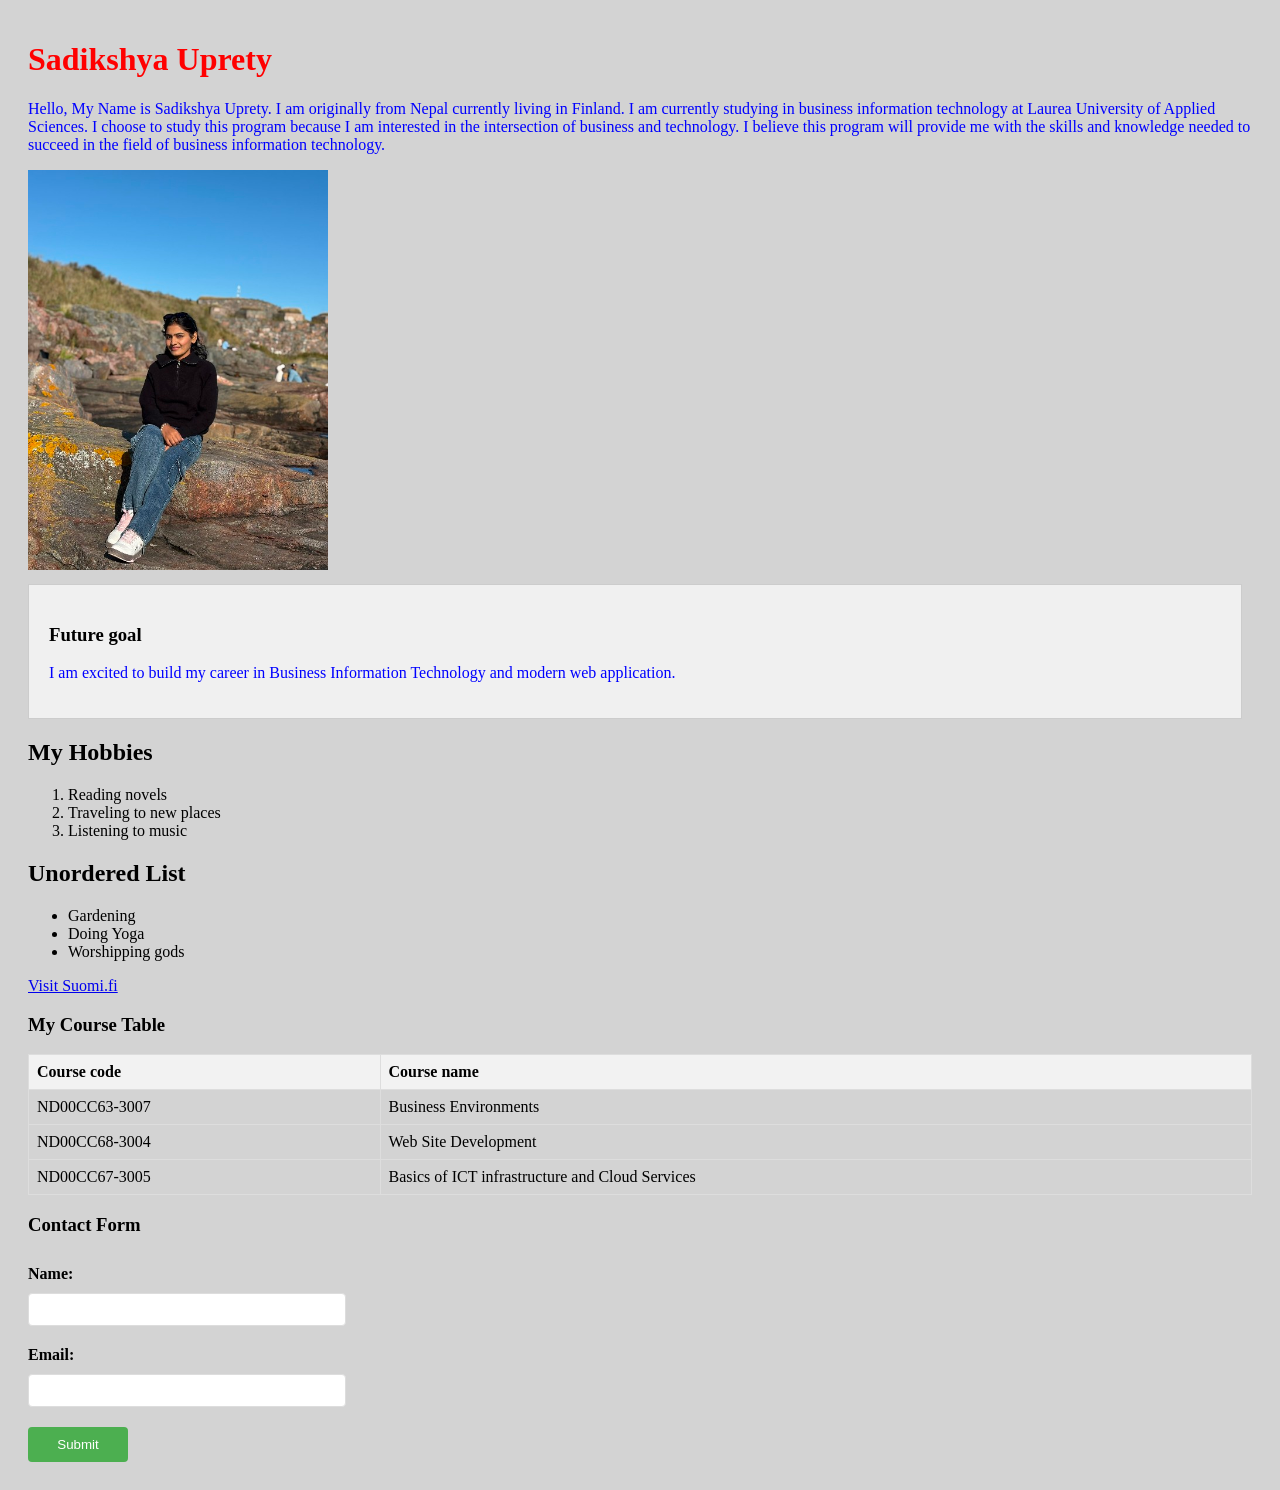
<file: index.html>
<!DOCTYPE html>
<html lang="en">
<head>
    <meta charset="UTF-8">
    <meta name="viewport" content="width=device-width, initial-scale=1.0">
    <title>My Introduction</title>
    <link rel="stylesheet" href="style.css">

</head>
<body>
    <h1 style="color: red;">Sadikshya Uprety</h1>
    <p>Hello, My Name is Sadikshya Uprety. I am originally from Nepal currently living in Finland.
    I am currently studying in business information technology at Laurea University of Applied 
    Sciences. I choose to study this program because I am interested in the intersection of 
    business and technology. I believe this program will provide me with the skills and 
    knowledge needed to succeed in the field of business information technology.</p>
    <img src="images/2493.jpg" alt="Sadikshya Uprety Photo" width="300" height="400">

    <style>
    h1 {
      color: green;
    }
    </style>
    <div class="content-box">
        <h3>Future goal</h3>
         <p>I am excited to build my career in Business Information Technology and modern web application.</p>
    </div>
    <h2>My Hobbies</h2>
    <ol>
        <li>Reading novels</li>
        <li>Traveling to new places</li>
        <li>Listening to music</li>
    </ol>

    <h2>Unordered List</h2>
    <ul>
        <li>Gardening</li>
        <li>Doing Yoga</li>
        <li>Worshipping gods</li>
    </ul>

    <a href="https://www.suomi.fi">Visit Suomi.fi</a>


    <h3>My Course Table</h3>
    <table>
        <tr>
            <th>Course code</th>
            <th>Course name</th>
        </tr>
        <tr>
            <td>ND00CC63-3007</td>
            <td>Business Environments</td>
        </tr>
        <tr>
            <td>ND00CC68-3004</td>
            <td>Web Site Development</td>
        </tr>
        <tr>
            <td>ND00CC67-3005</td>
            <td>Basics of ICT infrastructure and Cloud Services</td>
        </tr>
    </table>

    <form>
        <h3>Contact Form</h3>
        <label for="name">Name:</label>
        <input type="text" id="name" name="name">
        <label for="email">Email:</label>
        <input type="email" id="email" name="email">
        <input type="submit" value="Submit">
    </form>
</body>
</html>
</file>
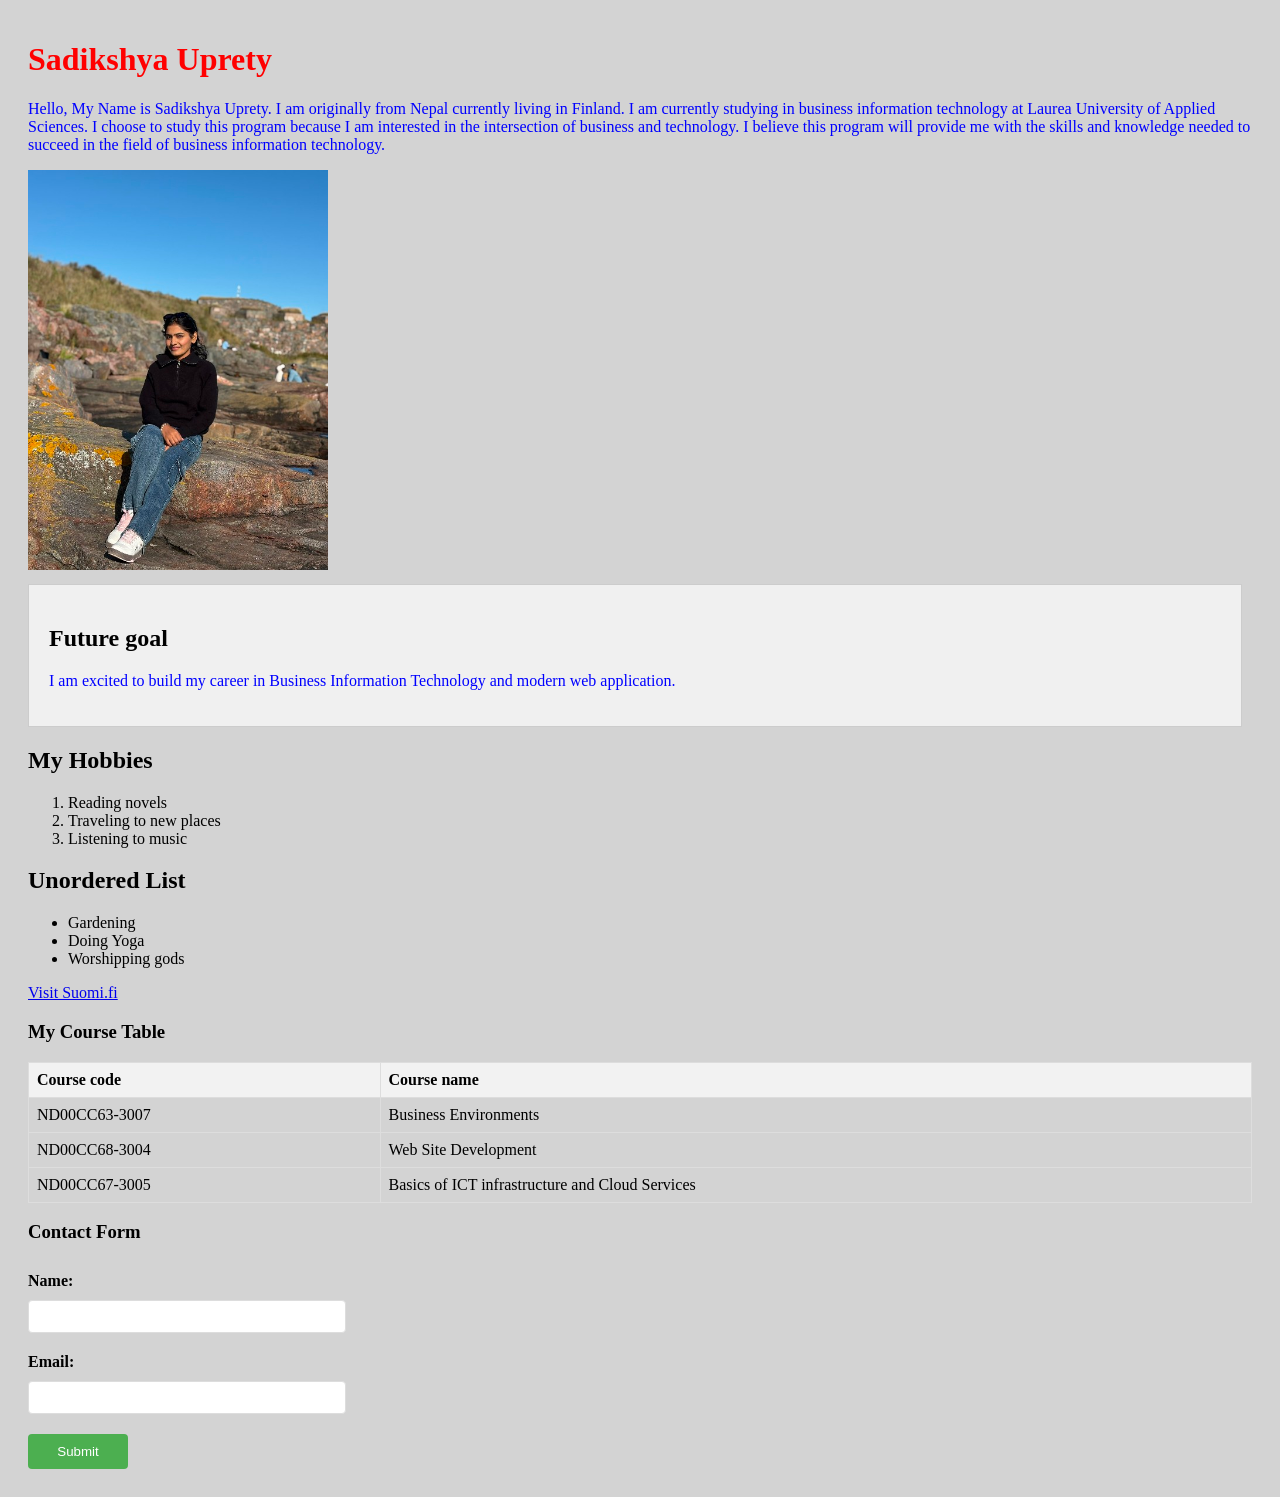
<file: WS02/index.html>
<!DOCTYPE html>
<html lang="en">
<head>
    <meta charset="UTF-8">
    <meta name="viewport" content="width=device-width, initial-scale=1.0">
    <title>My Introduction</title>
    <link rel="stylesheet" href="style.css">
     <style>
    h1 {
      color: green;
    }
    </style>

</head>
<body>
    <h1 style="color: red;">Sadikshya Uprety</h1>
    <p>Hello, My Name is Sadikshya Uprety. I am originally from Nepal currently living in Finland.
    I am currently studying in business information technology at Laurea University of Applied 
    Sciences. I choose to study this program because I am interested in the intersection of 
    business and technology. I believe this program will provide me with the skills and 
    knowledge needed to succeed in the field of business information technology.</p>
    <img src="images/2493.jpg" alt="Sadikshya Uprety Photo" width="300" height="400">

   
    <div class="content-box">
        <h2>Future goal</h2>
         <p>I am excited to build my career in Business Information Technology and modern web application.</p>
    </div>
    <h2>My Hobbies</h2>
    <ol>
        <li>Reading novels</li>
        <li>Traveling to new places</li>
        <li>Listening to music</li>
    </ol>

    <h2>Unordered List</h2>
    <ul>
        <li>Gardening</li>
        <li>Doing Yoga</li>
        <li>Worshipping gods</li>
    </ul>

    <a href="https://www.suomi.fi">Visit Suomi.fi</a>


    <h3>My Course Table</h3>
    <table>
        <tr>
            <th>Course code</th>
            <th>Course name</th>
        </tr>
        <tr>
            <td>ND00CC63-3007</td>
            <td>Business Environments</td>
        </tr>
        <tr>
            <td>ND00CC68-3004</td>
            <td>Web Site Development</td>
        </tr>
        <tr>
            <td>ND00CC67-3005</td>
            <td>Basics of ICT infrastructure and Cloud Services</td>
        </tr>
    </table>

    <form>
        <h3>Contact Form</h3>
        <label for="name">Name:</label>
        <input type="text" id="name" name="name">
        <label for="email">Email:</label>
        <input type="email" id="email" name="email">
        <input type="submit" value="Submit">
    </form>
</body>
</html>
</file>
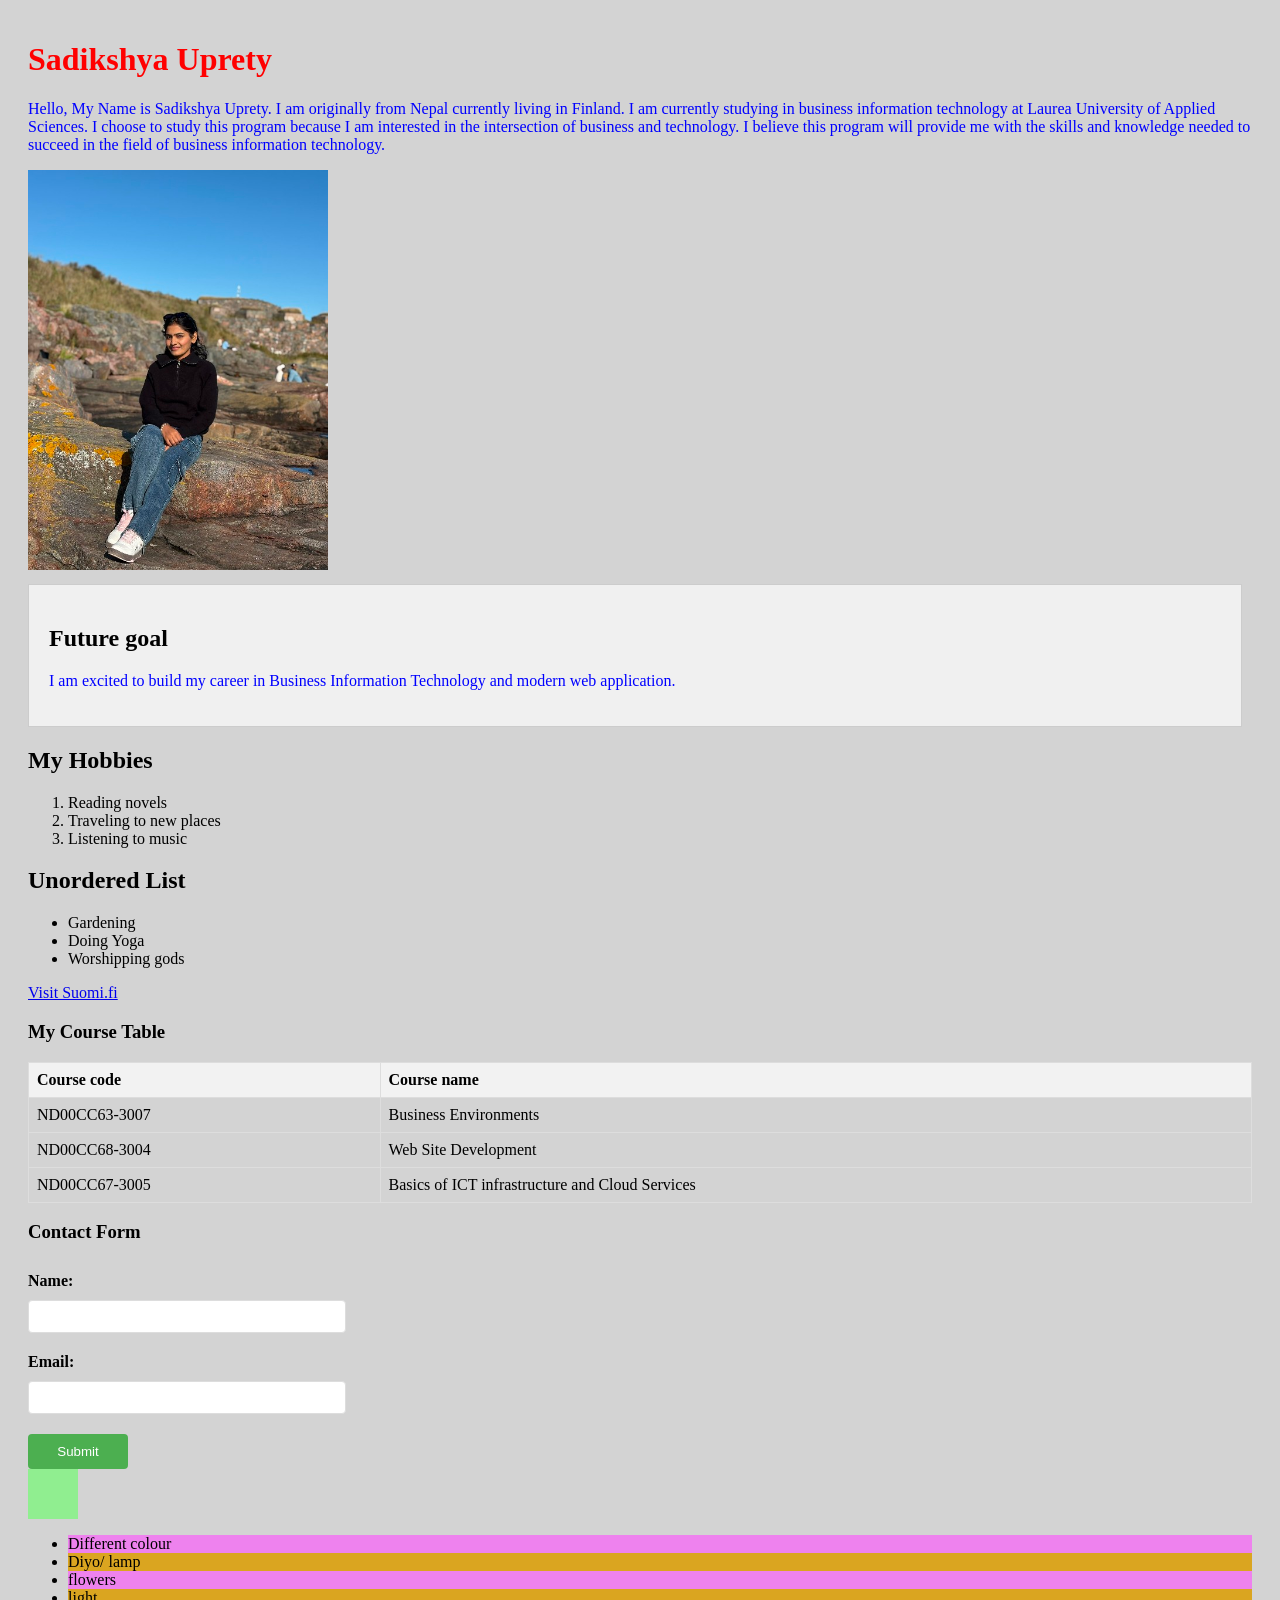
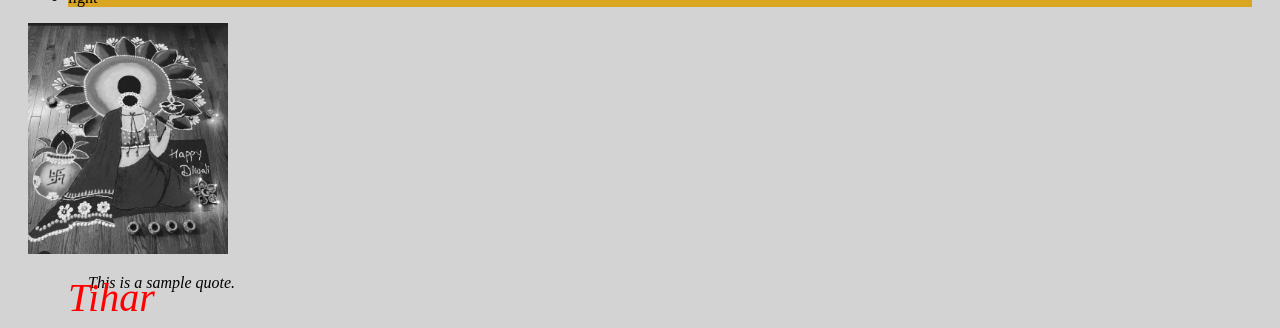
<file: WS03/index.html>
<!DOCTYPE html>
<html lang="en">
<head>
    <meta charset="UTF-8">
    <meta name="viewport" content="width=device-width, initial-scale=1.0">
    <title>My Introduction</title>
    <link rel="stylesheet" href="style.css">
     <style>
    h1 {
      color: green;
    }
    </style>

</head>
<body>
    <h1 style="color: red;">Sadikshya Uprety</h1>
    <p>Hello, My Name is Sadikshya Uprety. I am originally from Nepal currently living in Finland.
    I am currently studying in business information technology at Laurea University of Applied 
    Sciences. I choose to study this program because I am interested in the intersection of 
    business and technology. I believe this program will provide me with the skills and 
    knowledge needed to succeed in the field of business information technology.</p>
    <img src="images/2493.jpg" alt="Sadikshya Uprety Photo" width="300" height="400">

   
    <div class="content-box">
        <h2>Future goal</h2>
         <p>I am excited to build my career in Business Information Technology and modern web application.</p>
    </div>
    <h2>My Hobbies</h2>
    <ol>
        <li>Reading novels</li>
        <li>Traveling to new places</li>
        <li>Listening to music</li>
    </ol>

    <h2>Unordered List</h2>
    <ul>
        <li>Gardening</li>
        <li>Doing Yoga</li>
        <li>Worshipping gods</li>
    </ul>

    <a href="https://www.suomi.fi">Visit Suomi.fi</a>


    <h3>My Course Table</h3>
    <table>
        <tr>
            <th>Course code</th>
            <th>Course name</th>
        </tr>
        <tr>
            <td>ND00CC63-3007</td>
            <td>Business Environments</td>
        </tr>
        <tr>
            <td>ND00CC68-3004</td>
            <td>Web Site Development</td>
        </tr>
        <tr>
            <td>ND00CC67-3005</td>
            <td>Basics of ICT infrastructure and Cloud Services</td>
        </tr>
    </table>

    <form>
        <h3>Contact Form</h3>
        <label for="name">Name:</label>
        <input type="text" id="name" name="name">
        <label for="email">Email:</label>
        <input type="email" id="email" name="email">
        <input type="submit" value="Submit">
    </form>
      <div class="animation-box"></div>
      <ul class="pseudo-list">
        <li>Different colour</li>
        <li>Diyo/ lamp</li>
        <li>flowers</li>
        <li>light</li>
      </ul>
      <img src="images/Screenshot_20261114-151251.png" 
      alt="Tihar Rangoli" width="200" height="300"
      class="filter-image">
      <blockquote class="quote">
        This is a sample quote.
      </blockquote>
    </body>
    </html>
</file>
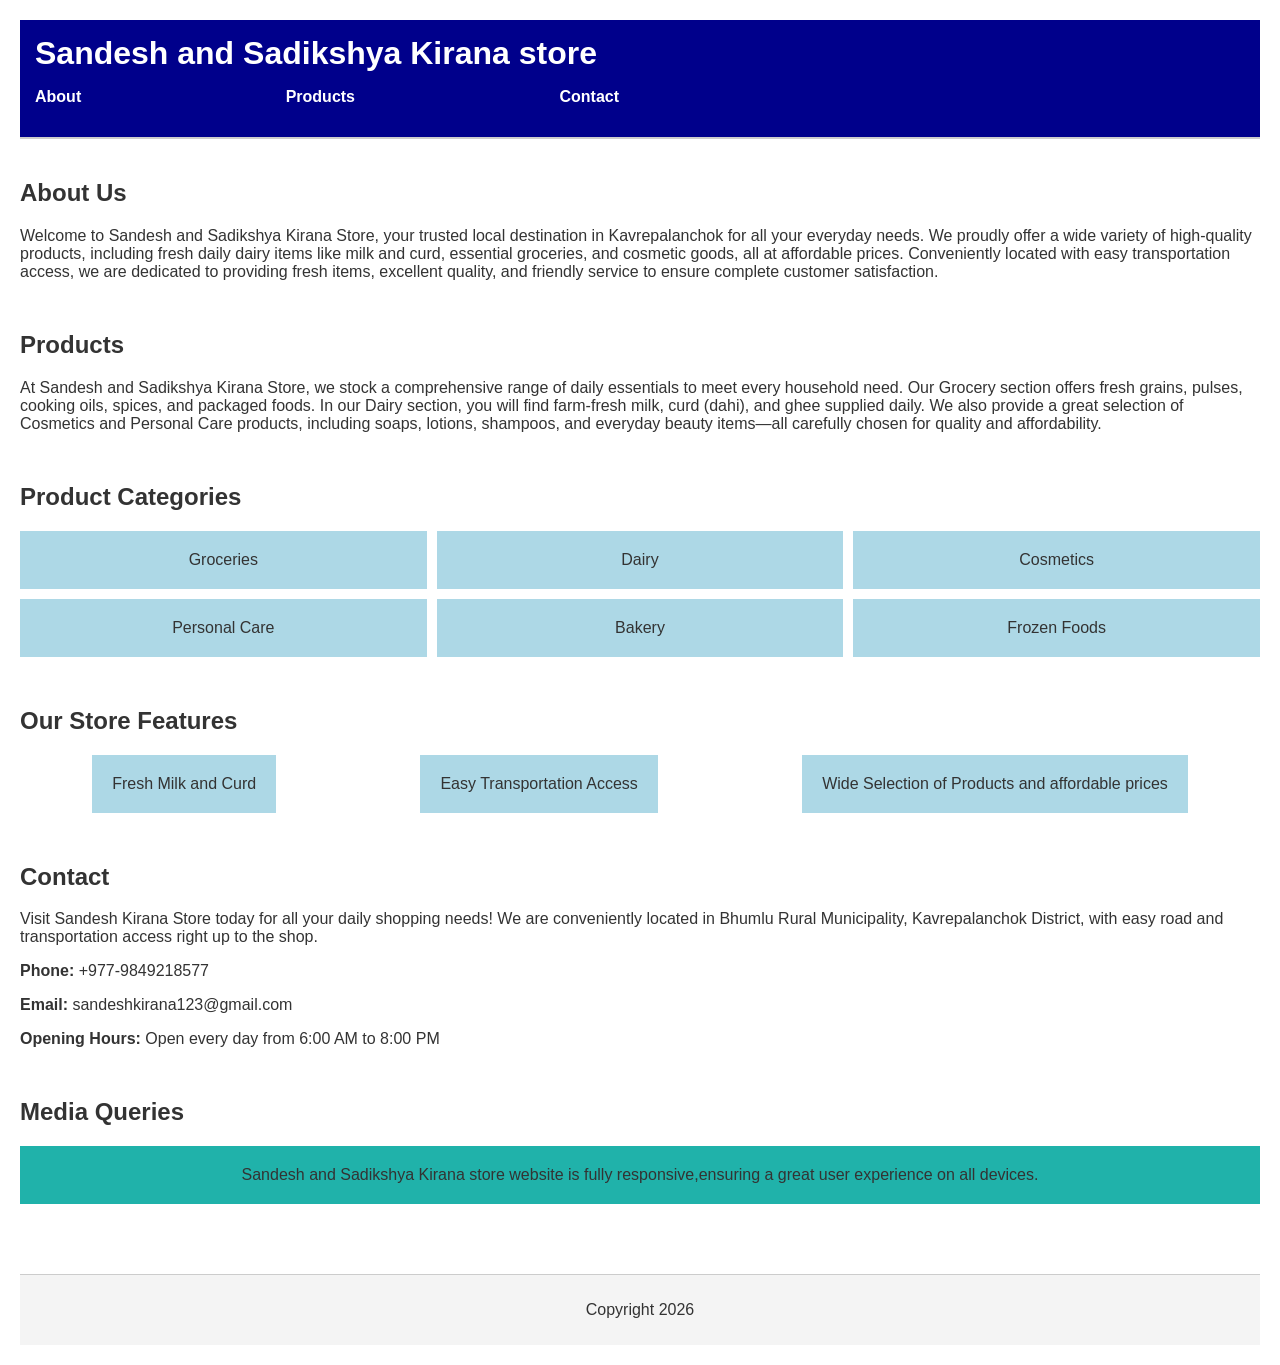
<file: WS04/index.html>
<!DOCTYPE html>
<html lang="en">
<head>
    <meta charset="UTF-8">
    <meta name="viewport" content="width=device-width, initial-scale=1.0">
    <title>Workshop 4: Page Layout Techniques</title>
    <link rel="stylesheet" href="style.css">
</head>
<body>

    <header>
        <h1>Sandesh and Sadikshya Kirana store</h1>
        <nav>
            <ul>
                <li><a href="#about">About</a></li>
                <li><a href="#products">Products</a></li>
                <li><a href="#contact">Contact</a></li>
            </ul>
        </nav>
    </header>

    <main>
        <section id="about">
            <h2>About Us</h2>
            <p>Welcome to Sandesh and Sadikshya Kirana Store, your trusted local destination in Kavrepalanchok for all your everyday needs.
                 We proudly offer a wide variety of high-quality products, including fresh daily dairy items like milk and curd, 
                 essential groceries, and cosmetic goods, all at affordable prices. Conveniently located with easy transportation access,
                  we are dedicated to providing fresh items, excellent quality, and friendly service to ensure complete customer satisfaction.</p>
        </section>

        <section id="products">
            <h2>Products</h2>
            <p>At Sandesh and Sadikshya Kirana Store, we stock a comprehensive range of daily essentials to meet every household need. 
                Our Grocery section offers fresh grains, pulses, cooking oils, spices, and packaged foods. 
                In our Dairy section, you will find farm-fresh milk, curd (dahi), and ghee supplied daily.
                 We also provide a great selection of Cosmetics and Personal Care products, including soaps, 
                 lotions, shampoos, and everyday beauty items—all carefully chosen for quality and affordability.</p>
        </section>

        

        <section>
            <h2>Product Categories</h2>
            <div class="grid-container">
                <div class="grid-item">Groceries</div>
                <div class="grid-item">Dairy</div>
                <div class="grid-item">Cosmetics</div>
                <div class="grid-item">Personal Care</div>
                <div class="grid-item">Bakery</div>
                <div class="grid-item">Frozen Foods</div>
            </div>
        </section>

        <section>
            <h2>Our Store Features</h2>
            <div class="flex-container">
                <div class="box">Fresh Milk and Curd</div>
                <div class="box">Easy Transportation Access</div>
                <div class="box">Wide Selection of Products and affordable prices</div>
            </div>
        </section>

        <section id="contact">
            <h2>Contact</h2>
            <p>Visit Sandesh Kirana Store today for all your daily shopping needs! We are conveniently located in Bhumlu Rural Municipality, Kavrepalanchok District, with easy road and transportation access right up to the shop.</p>
    <p><strong>Phone:</strong> +977-9849218577</p>
    <p><strong>Email:</strong> sandeshkirana123@gmail.com</p>
    <p><strong>Opening Hours:</strong> Open every day from 6:00 AM to 8:00 PM</p>
        </section>

        <section>
            <h2> Media Queries</h2>
            <div class="responsive-box">Sandesh and Sadikshya Kirana store website is fully responsive,ensuring a great user experience on all devices.</div>
        </section>
    </main>

    <footer>
        <p>Copyright 2026</p>
    </footer>

</body>
</html>
</file>
<file: style.css>
p {
      color: blue;
    }
    
    body {
      background-color: #d3d3d3;
    }
    
    h1 {
      font-size: 2em;
    }
    html{
      padding: 20px;
    }
    .content-box {
  padding: 20px;
  margin: 10px 10px 10px 0;
  background-color: #f0f0f0;
  border: 1px solid #ccc;
}
table {
      width: 100%;
      border-collapse: collapse;
    }
    
    th, td {
      border: 1px solid #ddd;
      padding: 8px;
      text-align: left;
    }
    
    th {
      background-color: #f2f2f2;
    }
    
    form {
      display: flex;
      flex-direction: column;
      gap: 10px;
    }
    
    label {
      font-weight: bold;
    }
    
    input[type="text"], input[type="email"] {
      padding: 8px;
      border: 1px solid #ddd;
      border-radius: 4px;
      width: 300px;
      margin-bottom: 10px;

    }
    
    input[type="submit"] {
      background-color: #4CAF50;
      color: white;
      padding: 10px;
      border: none;
      border-radius: 4px;
      cursor: pointer;
      width: 100px;
    }
    
    input[type="submit"]:hover {
      background-color: #45a049;
    }
</file>
<file: WS02/style.css>
p {
      color: blue;
    }
    
    body {
      background-color: #d3d3d3;
    }
    
    h1 {
      font-size: 2em;
    }
    html{
      padding: 20px;
    }
    .content-box {
  padding: 20px;
  margin: 10px 10px 10px 0;
  background-color: #f0f0f0;
  border: 1px solid #ccc;
}
table {
      width: 100%;
      border-collapse: collapse;
    }
    
    th, td {
      border: 1px solid #ddd;
      padding: 8px;
      text-align: left;
    }
    
    th {
      background-color: #f2f2f2;
    }
    
    form {
      display: flex;
      flex-direction: column;
      gap: 10px;
    }
    
    label {
      font-weight: bold;
    }
    
    input[type="text"], input[type="email"] {
      padding: 8px;
      border: 1px solid #ddd;
      border-radius: 4px;
      width: 300px;
      margin-bottom: 10px;

    }
    
    input[type="submit"] {
      background-color: #4CAF50;
      color: white;
      padding: 10px;
      border: none;
      border-radius: 4px;
      cursor: pointer;
      width: 100px;
    }
    
    input[type="submit"]:hover {
      background-color: #45a049;
    }
    .animation-box {
        width: 50px;
        height: 50px;
        background-color: lightgreen;
        position: relative;
        animation: move 2s infinite alternate;
      }
      
      @keyframes move {
        from {
          left: 0;
        }
        to {
          left: 100px;
        }
      }
</file>
<file: WS03/style.css>
p {
      color: blue;
    }
    
    body {
      background-color: #d3d3d3;
    }
    
    h1 {
      font-size: 2em;
    }
    html{
      padding: 20px;
    }
    .content-box {
  padding: 20px;
  margin: 10px 10px 10px 0;
  background-color: #f0f0f0;
  border: 1px solid #ccc;
}
table {
      width: 100%;
      border-collapse: collapse;
    }
    
    th, td {
      border: 1px solid #ddd;
      padding: 8px;
      text-align: left;
    }
    
    th {
      background-color: #f2f2f2;
    }
    
    form {
      display: flex;
      flex-direction: column;
      gap: 10px;
    }
    
    label {
      font-weight: bold;
    }
    
    input[type="text"], input[type="email"] {
      padding: 8px;
      border: 1px solid #ddd;
      border-radius: 4px;
      width: 300px;
      margin-bottom: 10px;

    }
    
    input[type="submit"] {
      background-color: #4CAF50;
      color: white;
      padding: 10px;
      border: none;
      border-radius: 4px;
      cursor: pointer;
      width: 100px;
    }
    .transition-button {
        background-color: lightblue;
        padding: 10px 20px;
        border: none;
        cursor: pointer;
        transition: background-color 0.3s ease;
      }
      
      .transition-button:hover {
        background-color: blue;
      }
      .animation-box {
        width: 50px;
        height: 50px;
        background-color: lightgreen;
        position: relative;
        animation: move 2s infinite alternate;
      }
      
      @keyframes move {
        from {
          left: 0;
        }
        to {
          left: 100px;
        }
      }
    
    input[type="submit"]:hover {
      background-color: #45a049;
    }
    .pseudo-list li:nth-child(odd) {
        background-color: violet;
      }
      
      .pseudo-list li:nth-child(even) {
        background-color: goldenrod;
      }
      .filter-image {
        filter: grayscale(100%);
        transition: filter 0.3s ease;
        width: 200px;
        height: auto;
      }
      
      .filter-image:hover {
        filter: grayscale(0%);
      }
      .quote {
        position: relative;
        padding-left: 20px;
        font-style: italic;
      }
      
      .quote::before {
        content: 'Tihar';
        font-size: 40px;
        position: absolute;
        left: 0;
        top: 0;
        color: red;
      }
</file>
<file: WS04/style.css>
body {
    font-family: Arial, sans-serif;
    margin: 0;
    padding: 20px;
    color: #333;
}

header {
    background-color: darkblue;
    padding: 15px;
    border-bottom: 2px solid #ccc;
}
header h1 {
    color: white;
    margin: 0;
}

nav ul {
    list-style-type: none;
    padding: 0;
}

nav ul li {
    display: inline;
    margin-right: 200px;
}

nav ul li a {
    text-decoration: none;
    color: white;
    font-weight: bold;
}

main {
    padding: 20px 0;
}

section {
    margin-bottom: 50px;
}

.grid-container {
    display: grid;
    grid-template-columns: repeat(3, 1fr);
    grid-gap: 10px;
}

.grid-item {
    background-color: lightblue;
    padding: 20px;
    text-align: center;
}

.flex-container {
    display: flex;
    justify-content: space-around;
    align-items: center;
}

.box {
    background-color: lightblue;
    padding: 20px;
    text-align: center;
}

.responsive-box {
    padding: 20px;
    text-align: center;
}

@media (max-width: 600px) {
    .responsive-box {
        background-color: lightgreen;
    }
}

@media (min-width: 601px) {
    .responsive-box {
        background-color: lightseagreen;
    }
}

footer {
    background-color: #f4f4f4;
    padding: 10px;
    text-align: center;
    border-top: 1px solid #ccc;
}
</file>
